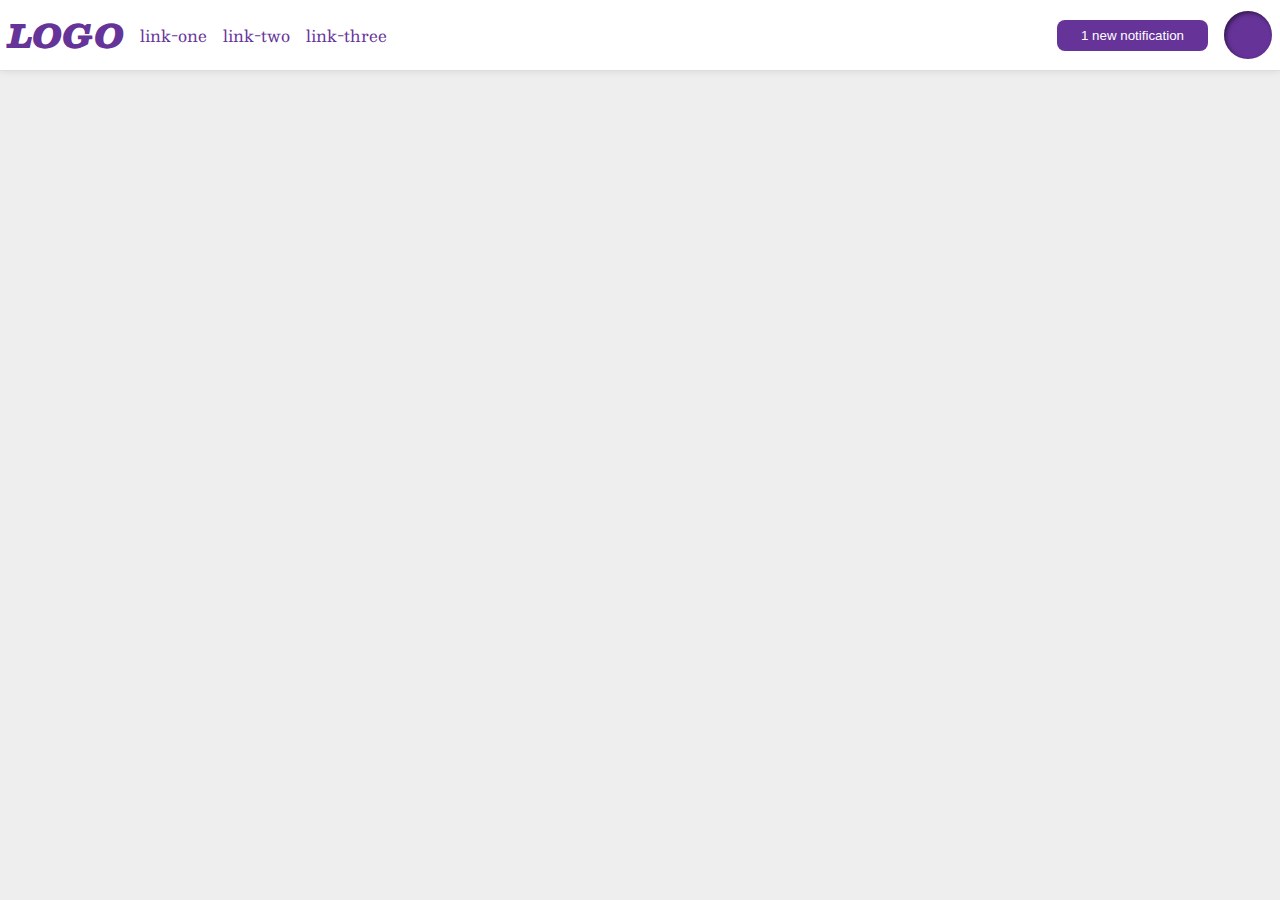
<file: flex/03-flex-header-2/index.html>
<!DOCTYPE html>
<html lang="en">
  <head>
    <meta charset="UTF-8">
    <meta http-equiv="X-UA-Compatible" content="IE=edge">
    <meta name="viewport" content="width=device-width, initial-scale=1.0">
    <title>Flex Header 2</title>
    <link rel="stylesheet" href="style.css">
  </head>
  <body>
    <div class="header">
      <div class="left">
        <div class="logo">
        LOGO
        </div>
        <ul class="links">
          <li><a href="google.com">link-one</a></li>
          <li><a href="google.com">link-two</a></li>
          <li><a href="google.com">link-three</a></li>
        </ul>
    </div>
    <div class="right">
      <button class="notifications">
        1 new notification
      </button>
      <div class="profile-image"></div>
    </div>
    </div>
  </body>
</html>
</file>
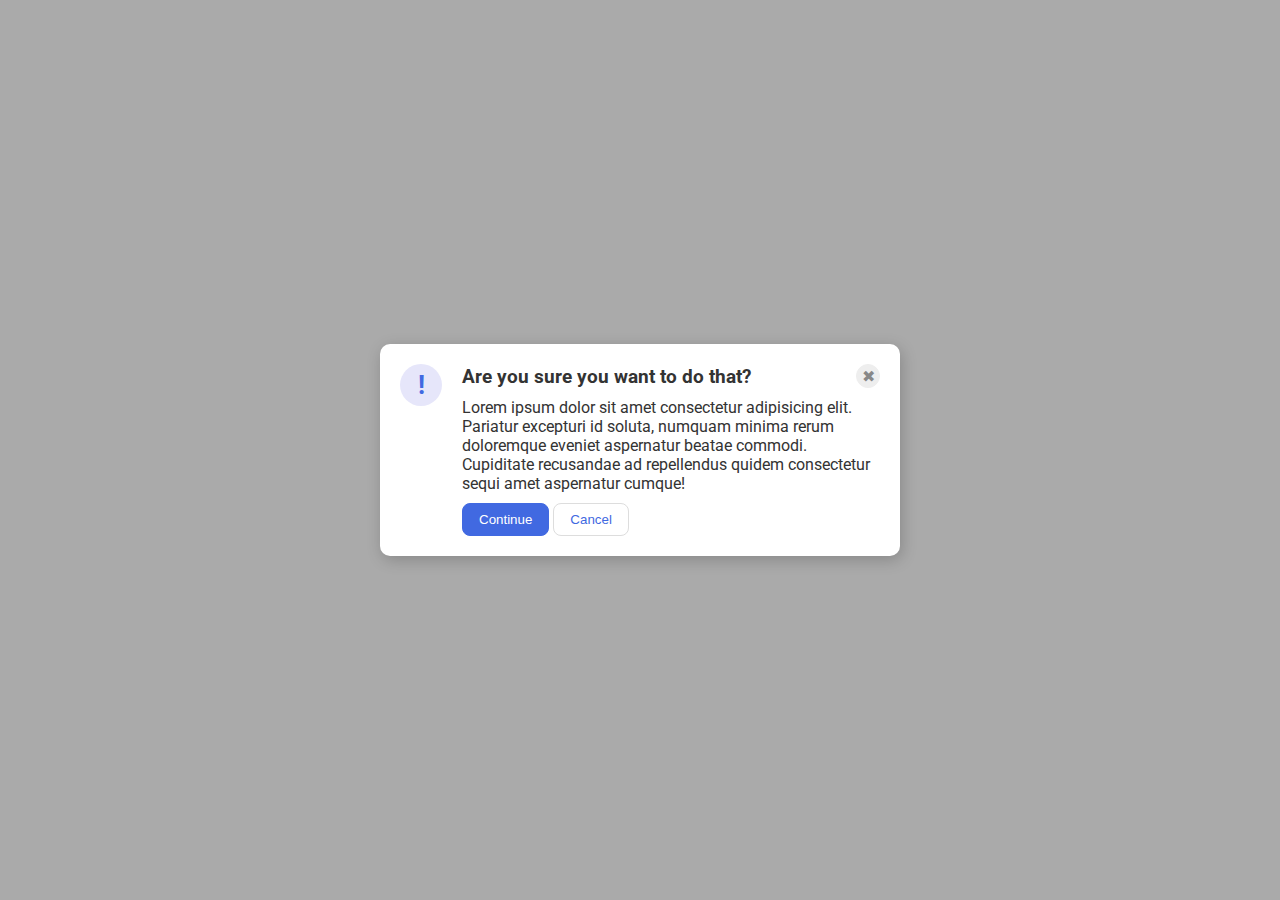
<file: flex/05-flex-modal/index.html>
<!DOCTYPE html>
<html lang="en">
  <head>
    <meta charset="UTF-8">
    <meta http-equiv="X-UA-Compatible" content="IE=edge">
    <meta name="viewport" content="width=device-width, initial-scale=1.0">
    <link rel="stylesheet" href="style.css">
    <title>Modal</title>
  </head>
  <body>
    <div class="modal">
      <div class="icon">!</div>

      <div class="content">
        <div class="header">Are you sure you want to do that?
        <button class="close-button">✖</button></div>

        <div class="text">Lorem ipsum dolor sit amet consectetur adipisicing elit. Pariatur excepturi id soluta, numquam minima rerum doloremque eveniet aspernatur beatae commodi. Cupiditate recusandae ad repellendus quidem consectetur sequi amet aspernatur cumque!</div>
        <button class="continue">Continue</button>
        <button class="cancel">Cancel</button>
      </div>
    </div>
  </body>
</html>
</file>
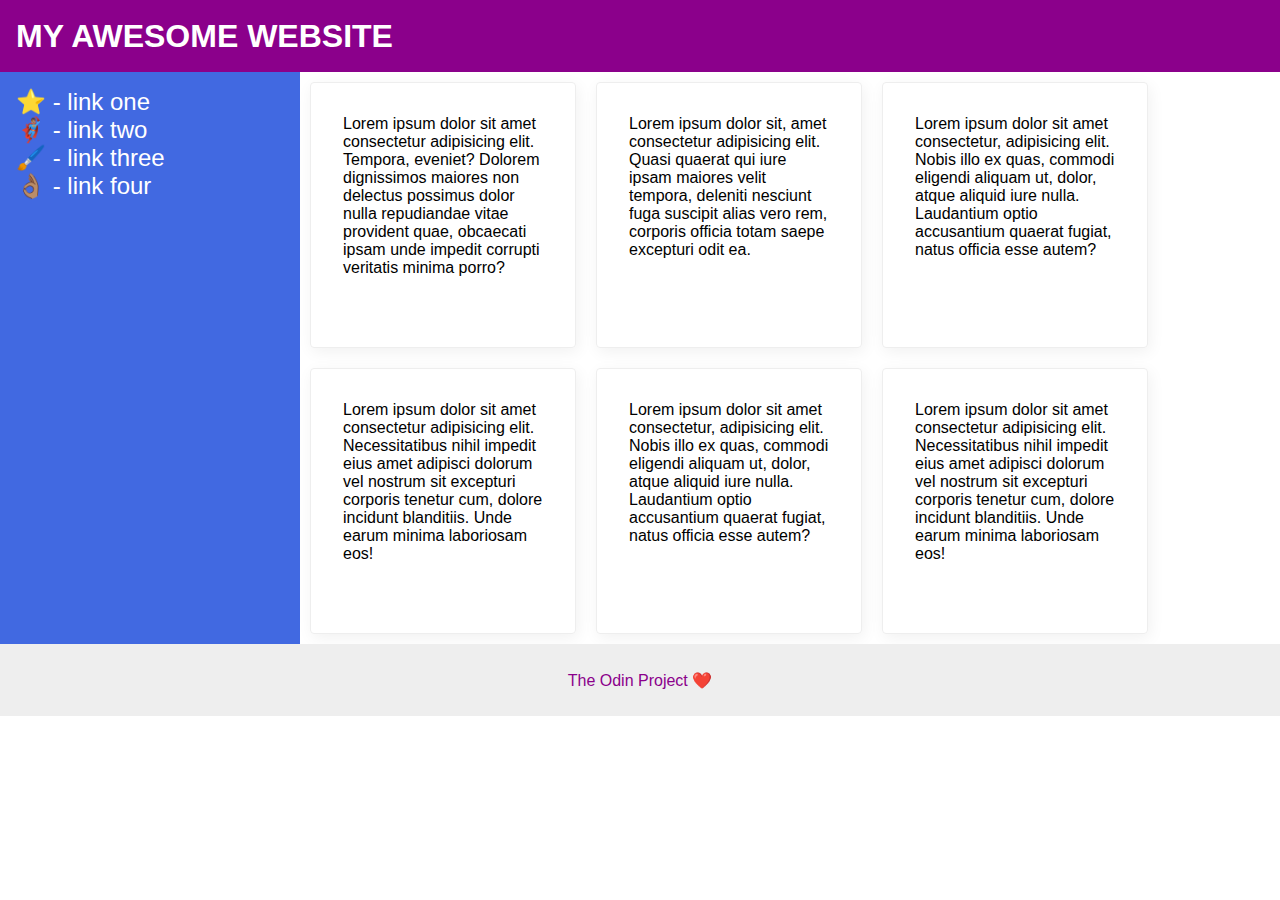
<file: flex/07-flex-layout-2/index.html>
<!DOCTYPE html>
<html lang="en">
  <head>
    <meta charset="UTF-8">
    <meta http-equiv="X-UA-Compatible" content="IE=edge">
    <meta name="viewport" content="width=device-width, initial-scale=1.0">
    <title>The Holy Grail</title>
    <link rel="stylesheet" href="style.css">
  </head>
  <body>
    <div class="header">
      MY AWESOME WEBSITE
    </div>
    
    <div class="content">
      <div class="sidebar">
        <ul>
          <li><a href="#">⭐ - link one</a></li>
          <li><a href="#">🦸🏽‍♂️ - link two</a></li>
          <li><a href="#">🖌️ - link three</a></li>
          <li><a href="#">👌🏽 - link four</a></li>
        </ul>
      </div>

      <div class="textblocks">
        <div class="card">Lorem ipsum dolor sit amet consectetur adipisicing elit. Tempora, eveniet? Dolorem dignissimos maiores non delectus possimus dolor nulla repudiandae vitae provident quae, obcaecati ipsam unde impedit corrupti veritatis minima porro?</div>
        <div class="card">Lorem ipsum dolor sit, amet consectetur adipisicing elit. Quasi quaerat qui iure ipsam maiores velit tempora, deleniti nesciunt fuga suscipit alias vero rem, corporis officia totam saepe excepturi odit ea.</div>
        <div class="card">Lorem ipsum dolor sit amet consectetur, adipisicing elit. Nobis illo ex quas, commodi eligendi aliquam ut, dolor, atque aliquid iure nulla. Laudantium optio accusantium quaerat fugiat, natus officia esse autem?</div>
        <div class="card">Lorem ipsum dolor sit amet consectetur adipisicing elit. Necessitatibus nihil impedit eius amet adipisci dolorum vel nostrum sit excepturi corporis tenetur cum, dolore incidunt blanditiis. Unde earum minima laboriosam eos!</div>
        <div class="card">Lorem ipsum dolor sit amet consectetur, adipisicing elit. Nobis illo ex quas, commodi eligendi aliquam ut, dolor, atque aliquid iure nulla. Laudantium optio accusantium quaerat fugiat, natus officia esse autem?</div>
        <div class="card">Lorem ipsum dolor sit amet consectetur adipisicing elit. Necessitatibus nihil impedit eius amet adipisci dolorum vel nostrum sit excepturi corporis tenetur cum, dolore incidunt blanditiis. Unde earum minima laboriosam eos!</div>
      </div>
    </div>

    <div class="footer">
      The Odin Project ❤️
    </div>
  </body>
</html>
</file>
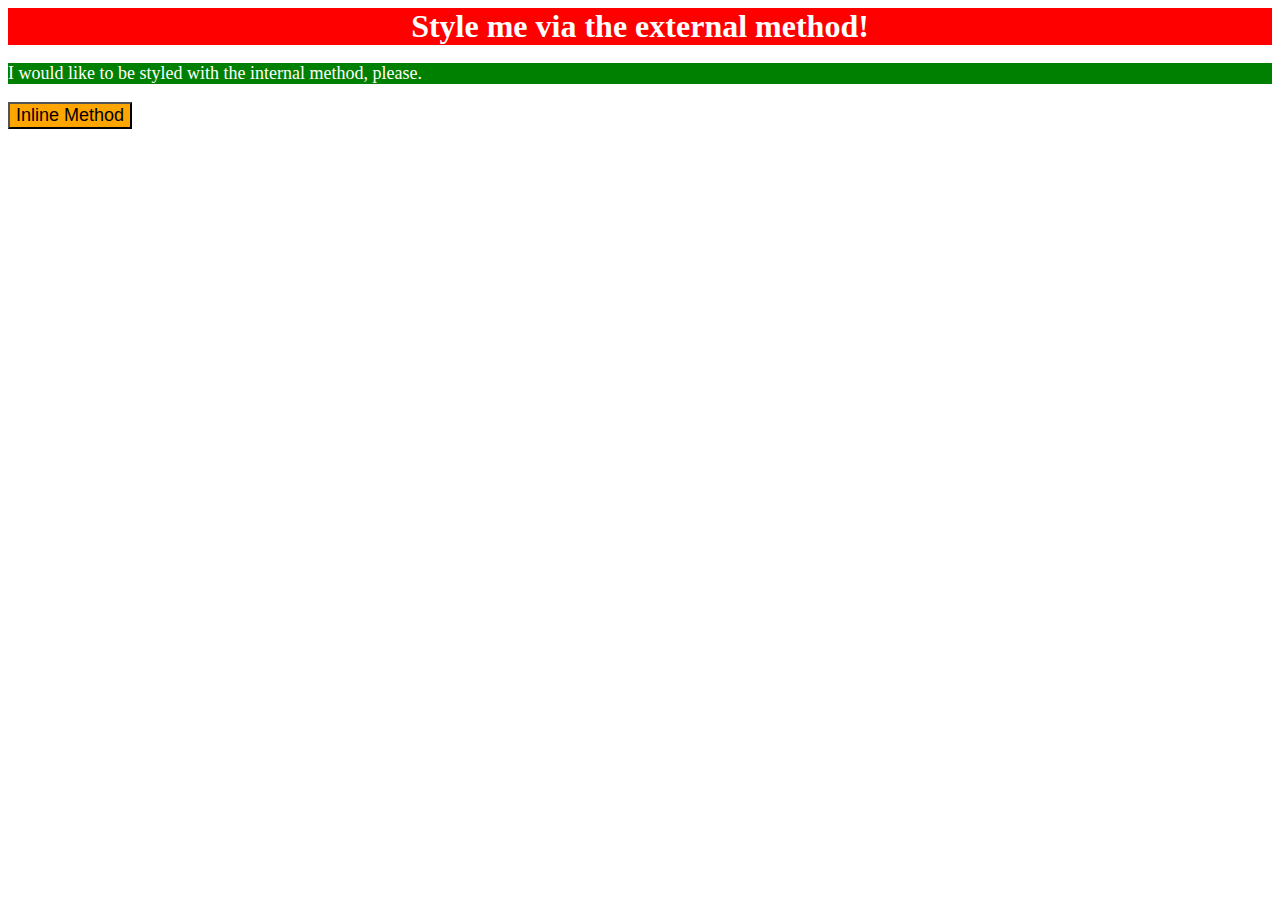
<file: foundations/01-css-methods/index.html>
<!DOCTYPE html>
<html lang="en">
  <head>
    <meta charset="UTF-8">
    <meta http-equiv="X-UA-Compatible" content="IE=edge">
    <meta name="viewport" content="width=device-width, initial-scale=1.0">
    <title>Methods for Adding CSS</title>
    <link rel="stylesheet" href="styles.css"/>
    <style>
      p {
        background-color: green;
        color: white;
        font-size: 18px;
      }
    </style>
  </head>
  <body>
    <div>Style me via the external method!</div>
    <p>I would like to be styled with the internal method, please.</p>
    <button style="background-color: orange; font-size: 18px;">Inline Method</button>
  </body>
</html>
</file>
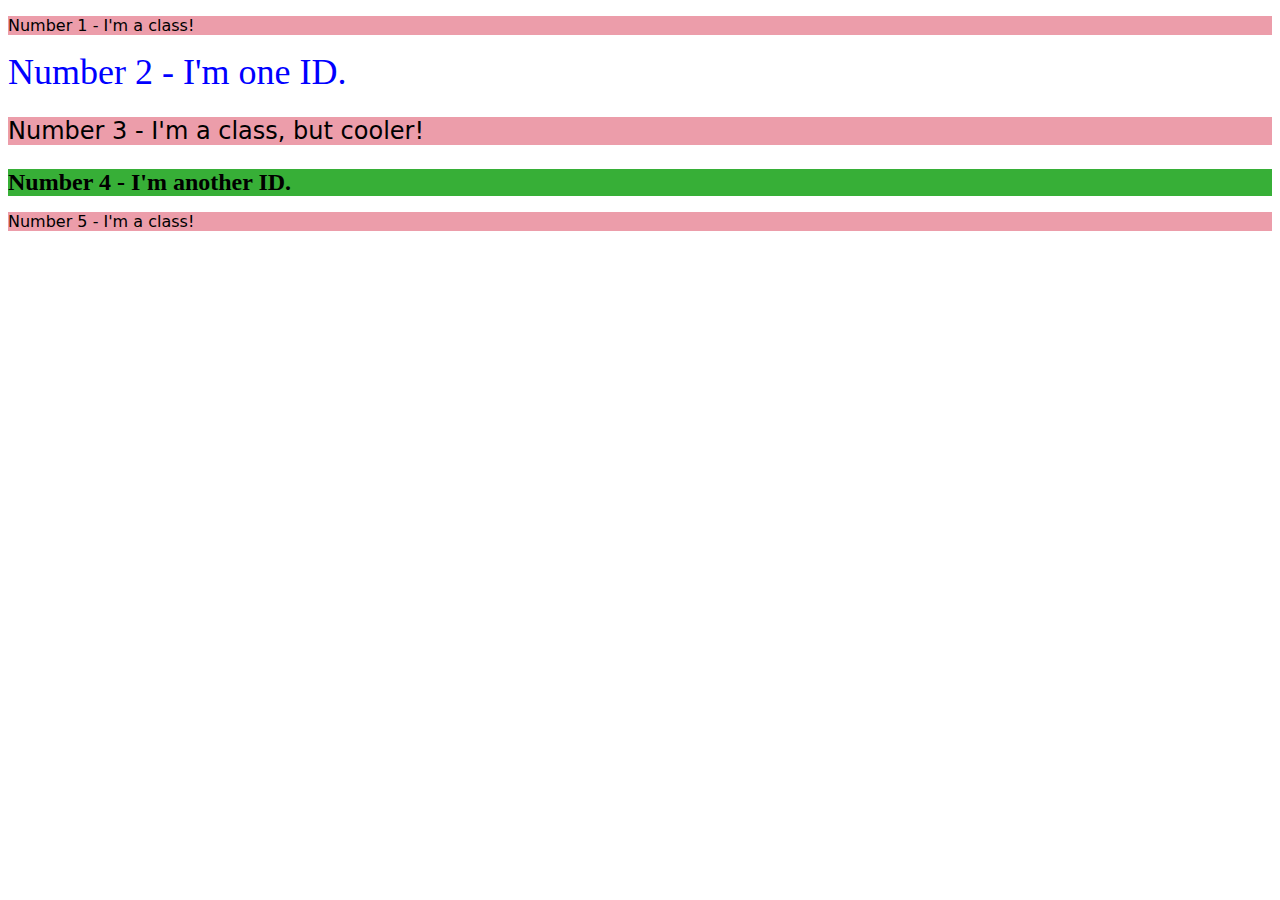
<file: foundations/02-class-id-selectors/index.html>
<!DOCTYPE html>
<html lang="en">
  <head>
    <meta charset="UTF-8">
    <meta http-equiv="X-UA-Compatible" content="IE=edge">
    <meta name="viewport" content="width=device-width, initial-scale=1.0">
    <title>Class and ID Selectors</title>
    <link rel="stylesheet" href="style.css">
  </head>
  <body>
    <p class="one">Number 1 - I'm a class!</p>
    <div id="two">Number 2 - I'm one ID.</div>
    <p class="one three">Number 3 - I'm a class, but cooler!</p>
    <div id="four">Number 4 - I'm another ID.</div>
    <p class="one">Number 5 - I'm a class!</p>
  </body>
</html>
</file>
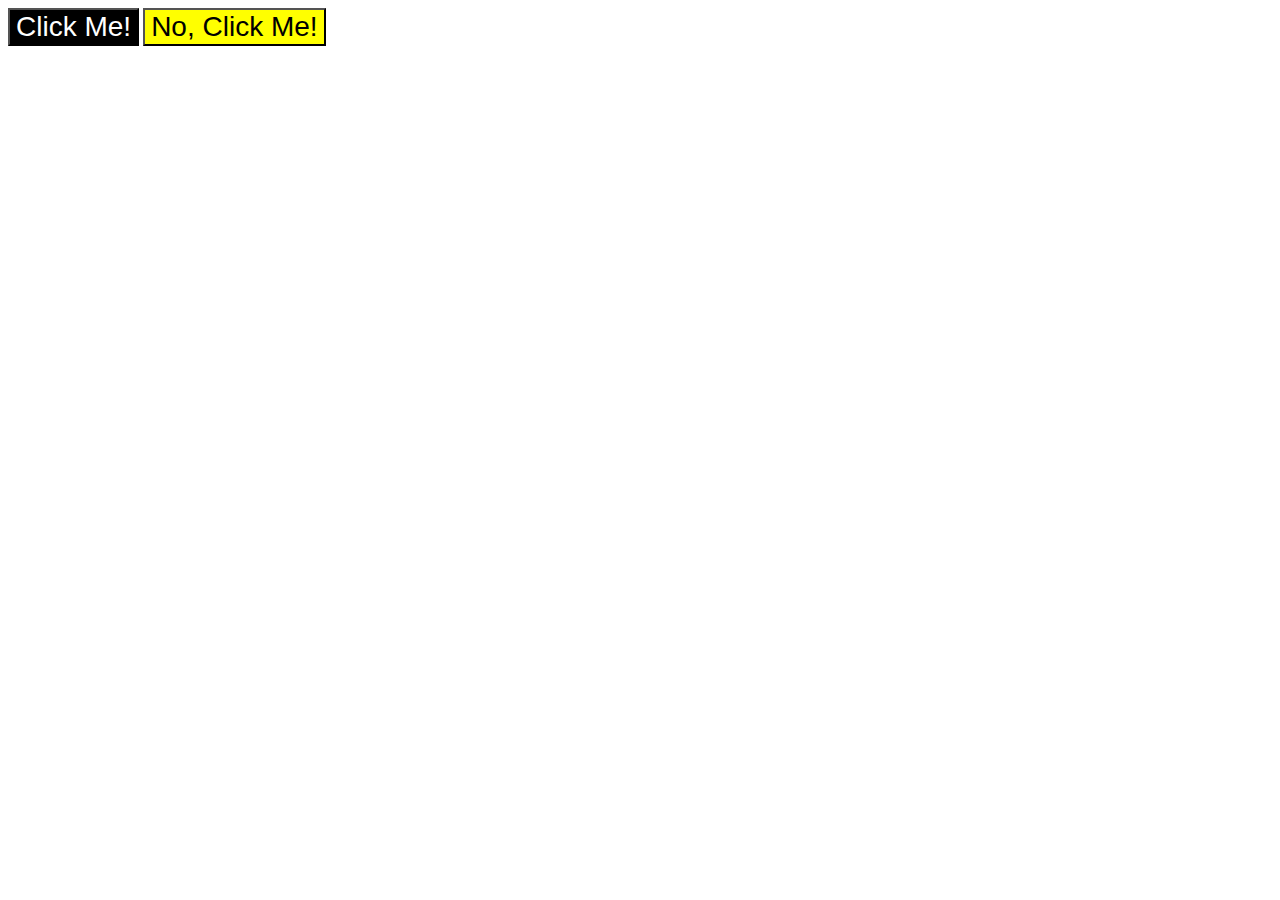
<file: foundations/03-grouping-selectors/index.html>
<!DOCTYPE html>
<html lang="en">
  <head>
    <meta charset="UTF-8">
    <meta http-equiv="X-UA-Compatible" content="IE=edge">
    <meta name="viewport" content="width=device-width, initial-scale=1.0">
    <title>Grouping Selectors</title>
    <link rel="stylesheet" href="style.css">
  </head>
  <body>
    <button class="button_one">Click Me!</button>
    <button class="button_two">No, Click Me!</button>
  </body>
</html>
</file>
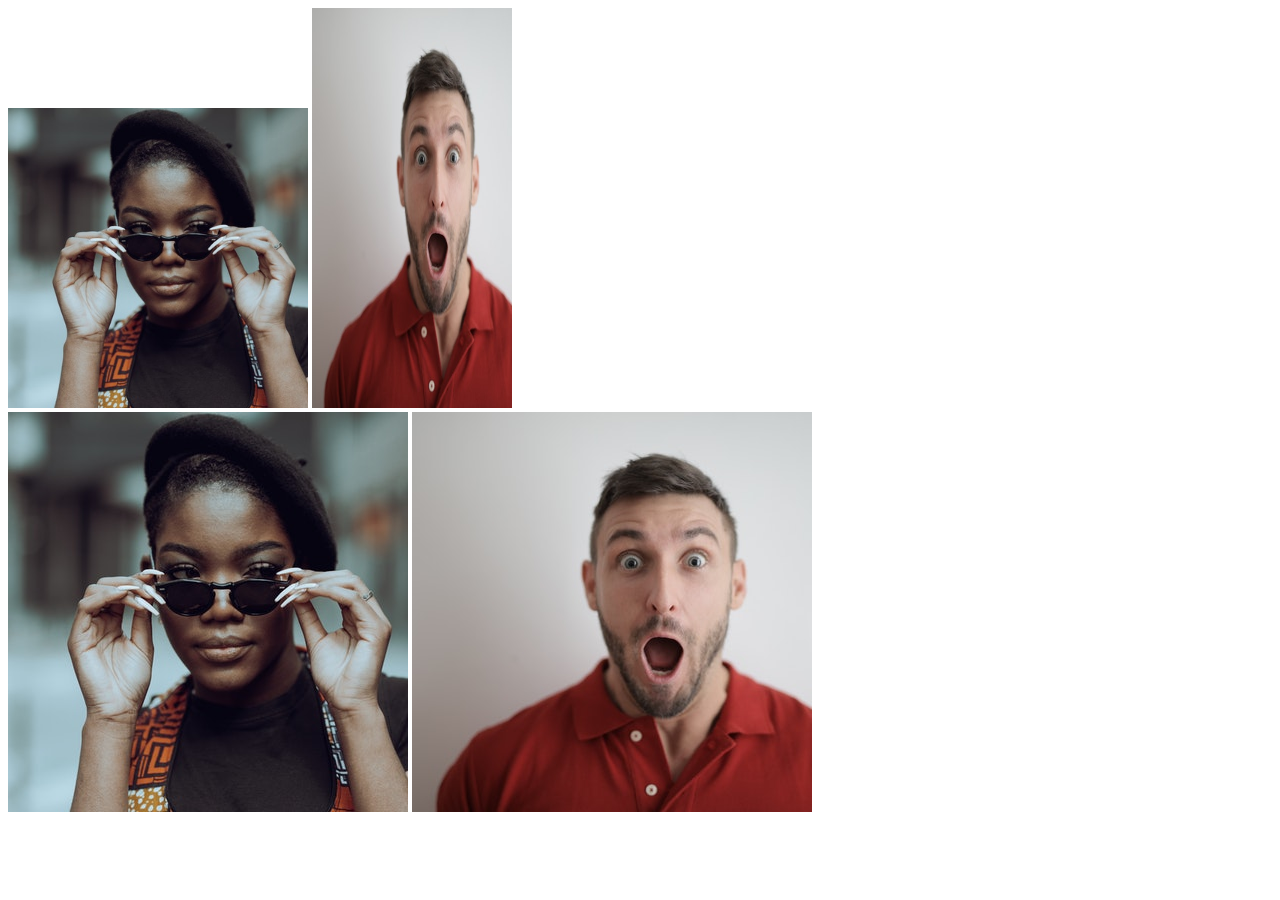
<file: foundations/04-chaining-selectors/index.html>
<!DOCTYPE html>
<html lang="en">
  <head>
    <meta charset="UTF-8">
    <meta http-equiv="X-UA-Compatible" content="IE=edge">
    <meta name="viewport" content="width=device-width, initial-scale=1.0">
    <title>Chaining Selectors</title>
    <link rel="stylesheet" href="style.css">
  </head>
  <body>
    <!-- Check image source path. Review Foundations lesson - Links and Images -->
    <!-- Use the classes BELOW this line -->
    <div>
      <img class="avatar proportioned" src="images/pexels-katho-mutodo-8434791.jpg" alt="Woman with glasses">
      <img class="avatar distorted" src="images/pexels-andrea-piacquadio-3777931.jpg" alt="Man with surprised expression">
    </div>
    <!-- Use the classes ABOVE this line -->
    <div>
      <img class="original proportioned" src="images/pexels-katho-mutodo-8434791.jpg" alt="Woman with glasses">
      <img class="original distorted" src="images/pexels-andrea-piacquadio-3777931.jpg" alt="Man with surprised expression">
    </div>
  </body>
</html>
</file>
<file: flex/03-flex-header-2/style.css>
/* this is some magical font-importing.  
you'll learn about it later. */
@import url('https://fonts.googleapis.com/css2?family=Besley:ital,wght@0,400;1,900&display=swap');

body {
  margin: 0;
  background: #eee;
  font-family: Besley, serif;
}

.header {
  background: white;
  border-bottom: 1px solid #ddd;
  box-shadow: 0 0 8px rgba(0,0,0,.1);
  display: flex;
  justify-content: space-between;
  padding: 8px;
}

.profile-image {
  background: rebeccapurple;
  box-shadow: inset 2px 2px 4px rgba(0,0,0,.5);
  border-radius: 50%;
  width: 48px;
  height: 48px;
  /* keeps the image from getting squished */
  flex-shrink: 0;
}

.logo {
  color: rebeccapurple;
  font-size: 32px;
  font-weight: 900;
  font-style: italic;
  
}

button {
  border: none;
  border-radius: 8px;
  background: rebeccapurple;
  color: white;
  padding: 8px 24px;
}

a {
  /* this removes the line under our links */
  text-decoration: none;
  color: rebeccapurple;
}

ul {
  list-style-type: none;
  margin: 0;
  padding: 0;
  display: flex;
  gap: 16px;
}

.left,
.right {
  display: flex;
  align-items: center;
  gap: 16px;
  
}
</file>
<file: flex/05-flex-modal/style.css>
@import url('https://fonts.googleapis.com/css2?family=Roboto:wght@400;700&display=swap');

html, body {
  height: 100%;
}

body {
  font-family: Roboto, sans-serif;
  margin: 0;
  background: #aaa;
  color: #333;
  /* I'll give you this one for free lol */
  display: flex;
  align-items: center;
  justify-content: center;
}

.modal {
  background: white;
  width: 480px;
  border-radius: 10px;
  box-shadow: 2px 4px 16px rgba(0,0,0,.2);
}

.icon {
  color: royalblue;
  font-size: 26px;
  font-weight: 700;
  background: lavender;
  width: 42px;
  height: 42px;
  border-radius: 50%;
  display: flex;
  align-items: center;
  justify-content: center;
  flex-shrink: 0;
}

.close-button {
  background: #eee;
  border-radius: 50%;
  color: #888;
  font-weight: 400;
  font-size: 16px;
  height: 24px;
  width: 24px;
  display: flex;
  align-items: center;
  justify-content: center;
  border: 1px solid #eee;
  padding: 0;
  flex-shrink: 0;
}

button {
  cursor: pointer;
  padding: 8px 16px;
  border-radius: 8px;
}

button.continue {
  background: royalblue;
  border: 1px solid royalblue;
  color: white;
}

button.cancel {
  background: white;
  border: 1px solid #ddd;
  color: royalblue;
}

.header {
  display: flex;
  justify-content: space-between;
  align-items: center;
  font-weight: bold;
  font-size: 120%;
  margin-bottom: 10px;
}

.modal {
  display: flex;
  gap: 20px;
  padding: 20px;
}

.text {
  margin-bottom: 10px;
}
</file>
<file: flex/07-flex-layout-2/style.css>
body {
  font-family: -apple-system, BlinkMacSystemFont, 'Segoe UI', Roboto, Oxygen, Ubuntu, Cantarell, 'Open Sans', 'Helvetica Neue', sans-serif;
  margin: 0;
  min-height: 100vh;
  display: flex;
  flex-direction: column;
}

.header {
  height: 72px;
  background: darkmagenta;
  color: white;
  font-size: 32px;
  font-weight: 900;
  padding-left: 16px;
  display: flex;
  align-items: center;
}

.footer {
  height: 72px;
  background: #eee;
  color: darkmagenta;
  display: flex;
  align-items: center;
  justify-content: center;
}

.sidebar {
  width: 300px;
  background: royalblue;
  box-sizing: border-box;
  display: flex;
  flex-shrink: 0;
  padding: 16px;
}

.sidebar a {
  color: white;
  text-decoration: none;
  font-size: 24px;
}

ul {
  margin: 0;
  padding: 0;
  list-style: none;
}

.card {
  border: 1px solid #eee;
  box-shadow: 2px 4px 16px rgba(0,0,0,.06);
  border-radius: 4px;
  flex-wrap: wrap;
  margin: 10px;
  padding: 32px;
  width: 200px;
  height: 200px;
}

.textblocks {
  display: flex;
  flex-wrap: wrap;
   
}


.content {
  display: flex;
  
}
</file>
<file: foundations/01-css-methods/styles.css>
div {
    background-color: red;
    color: white;
    font-size: 32px;
    font-weight: bold;
    text-align: center;
}
</file>
<file: foundations/02-class-id-selectors/style.css>
.one {
    background-color: #ec9daa;
    font-family: Verdana, "DejaVu Sans", sans-serif;
}

#two {
    color: #0000ff;
    font-size: 36px;
}

.three {
    font-size: 24px;
}

#four {
    background-color: rgb(55, 175, 55);
    font-size: 24px;
    font-weight: bold;
}
</file>
<file: foundations/03-grouping-selectors/style.css>
.button_one, .button_two {
    font-size: 28px;
    font-family: Helvetica, "Times New Roman", sans-serif;
   }

.button_one {
    background-color: black;
    color: white;
}

.button_two {
    background-color: yellow;
}
</file>
<file: foundations/04-chaining-selectors/style.css>
.avatar.proportioned {
    width: 300px;
    height: auto;
}

.avatar.distorted {
    width: 200px;
    height: 400px;
}
</file>
